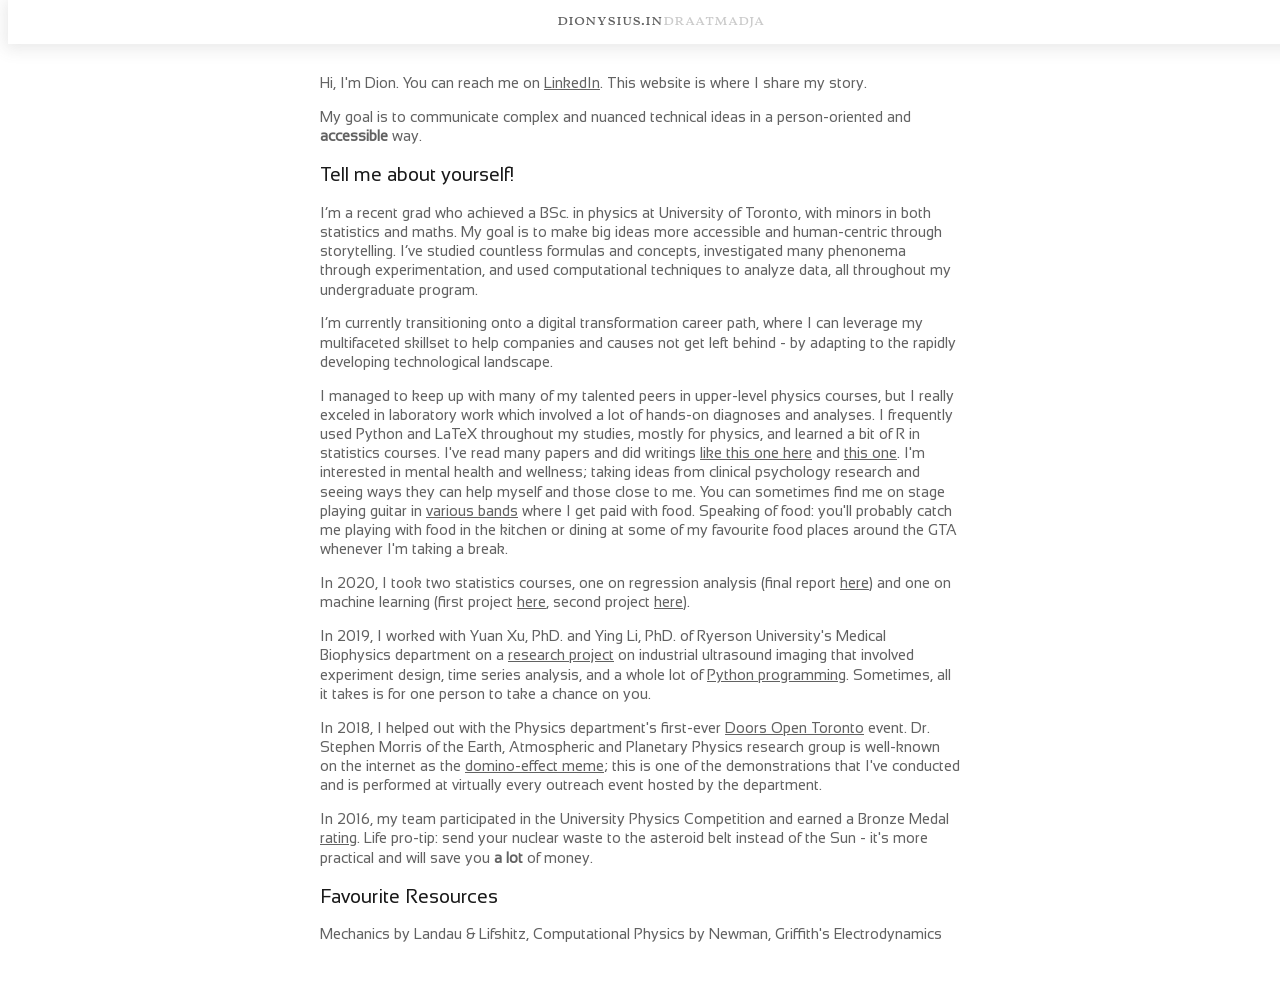
<file: index.html>
<!DOCTYPE HTML>
<html lang = "en">
	<head>
		<!-- index.html -->
		<title>dnysius</title>
		<meta charset = "UTF-8" />
		<link rel="stylesheet" href="style.css">
		
	</head>
	<body>
		<div class="fixed-header">
			<p style="color: #626262; line-height:1vw; font-family: Vollkorn SC;">dionysius.in</p><p style="color: rgba(98, 98, 98, 0.33); line-height:1vw;font-family: Vollkorn SC;">draatmadja</p>
		</div>
		<div class="content">
		<p class="paragraph">Hi, I'm Dion. You can reach me on <a href="https://www.linkedin.com/in/dnysius/">LinkedIn</a>. This website is where I share my story. </p>
		<p class="paragraph">My goal is to communicate complex and nuanced technical ideas in a person-oriented and <b>accessible</b> way.</p>
		<p class="header">Tell me about yourself!<p>
		<p class="paragraph">     I’m a recent grad who achieved a BSc. in physics at University of Toronto, with minors in both statistics and maths. My goal is to make big ideas more accessible and human-centric through storytelling. 
		I’ve studied countless formulas and concepts, investigated many phenonema through experimentation, and used computational techniques to analyze data, all throughout my undergraduate program.</p>
 
        <p class="paragraph">I’m currently transitioning onto a digital transformation career path, where I can leverage my multifaceted skillset to help companies and causes not get left behind - by adapting to the rapidly developing technological landscape.</p>
	 
		<p class="paragraph">I managed to keep up with many of my talented peers in upper-level physics courses, but I really exceled in laboratory work which involved a lot of hands-on diagnoses and analyses.
		I frequently used Python and LaTeX throughout my studies, mostly for physics, and learned a bit of R in statistics courses. 
		I've read many papers and did writings <a href="docs/VIC173-Essay2.pdf">like this one here</a> and <a href="docs/essay.docx">this one</a>.
		I'm interested in mental health and wellness; taking ideas from clinical psychology research and seeing ways they can help myself and those close to me. You can sometimes find me on stage playing guitar in <a href="https://www.youtube.com/channel/UCqcUhHBycR0j_sKWFWx2SVg">various bands</a> where I get paid with food. 
		Speaking of food: you'll probably catch me playing with food in the kitchen or dining at some of my favourite food places around the GTA whenever I'm taking a break.</p>
		<p class="paragraph">In 2020, I took two statistics courses, one on regression analysis (final report <a href="docs/STA302_Report.pdf">here</a>) and one on machine learning (first project <a href="xstitch/">here</a>, second project <a href="logistic_lasso/">here</a>).</p>
		<p class="paragraph">In 2019, I worked with Yuan Xu, PhD. and Ying Li, PhD. of Ryerson University's Medical Biophysics department on a <a href="docs/writeup.pdf">research project</a> 
		on industrial ultrasound imaging that involved experiment design, time series analysis, and a whole lot of <a href="http://github.com/dnysius/pure2">Python programming</a>. Sometimes, all it takes is for one person to take a chance on you.</p>
		<p class="paragraph">In 2018, I helped out with the Physics department's first-ever <a href="https://www9.physics.utoronto.ca/physics-at-uoft/outreach/doors-open-toronto/#Doors_Open_Photos_2018">Doors Open Toronto</a> event. 
		Dr. Stephen Morris of the Earth, Atmospheric and Planetary Physics research group is well-known on the internet as the <a href="img/dominos.jpg">domino-effect meme</a>; this is one of the demonstrations that I've conducted and is performed at virtually every outreach event hosted by the department.</p>
		<p class="paragraph">In 2016, my team participated in the University Physics Competition and earned a Bronze Medal <a href="http://www.uphysicsc.com/2016_UPC_Results.pdf">rating</a>. 
		Life pro-tip: send your nuclear waste to the asteroid belt instead of the Sun - it's more practical and will save you <b>a lot</b> of money.</p>
		<p class="header">Favourite Resources</p>
		<p class="paragraph">Mechanics by Landau & Lifshitz, Computational Physics by Newman, Griffith's Electrodynamics</p>
		</div>
		
	</body>
</html>
</file>
<file: style.css>
@font-face{
	font-family: "Sansation";
	src:url("fonts/Sansation_Regular.ttf")
}

@font-face{
	font-family: "Vollkorn SC";
	src:url("fonts/VollkornSC-Regular.ttf")
}

.content {
  margin:auto;
  max-width: 50vw;
  padding-top: 2vw;
}

.paragraph {
	font-size: 1.15vw;
	line-height: 1.5vw;
	font-family: Sansation;
	color: #626262;
}

.header {
	font-size: 1.5vw;
	line-height:1.5vw;
	font-family: Sansation;
	color: #1a1a1a;
	
}

.title {
	font-size:3vw;
	line-height: 1.5vw;
	font-family: Sansation;
	color: #1a1a1a;
}

body{        
	padding-top: 2vw;
	padding-bottom: 40px;
}
.container{
	width: 80%;
	margin: auto; /* Center the DIV horizontally */
}
.fixed-header, .fixed-footer{
	width: 100%;
	height: 2%;
	top: 0px;
	position: fixed;        
	padding: 1% 1%;
	background: #FFFFFF;
	box-shadow: 0px 2px 15px 3px rgba(98, 98, 98, 0.14);
	align-items: center;
	justify-content: center;
	display:flex;
	margin:auto;
}
.fixed-header{
	top: 0;
}
.fixed-footer{
	bottom: 0;
}

/* Some more styles to beutify this example */
nav a{
	color: #fff;
	text-decoration: none;
	display: inline-block;
	font-size:100%;
	font-family: Sansation;
}
.container p{
	line-height: 200px; /* Create scrollbar to test positioning */
}

a{
	text-decoration: underline;
	color: #626262;
}
/* unvisited link */
a:link {
  color: #626262;
}

/* visited link */
a:visited {
  color: #626262;
}

/* mouse over link */
a:hover {
  color: #1a1a1a;
}

/* selected link */
a:active {
  color: #1a1a1a;
}
</file>
